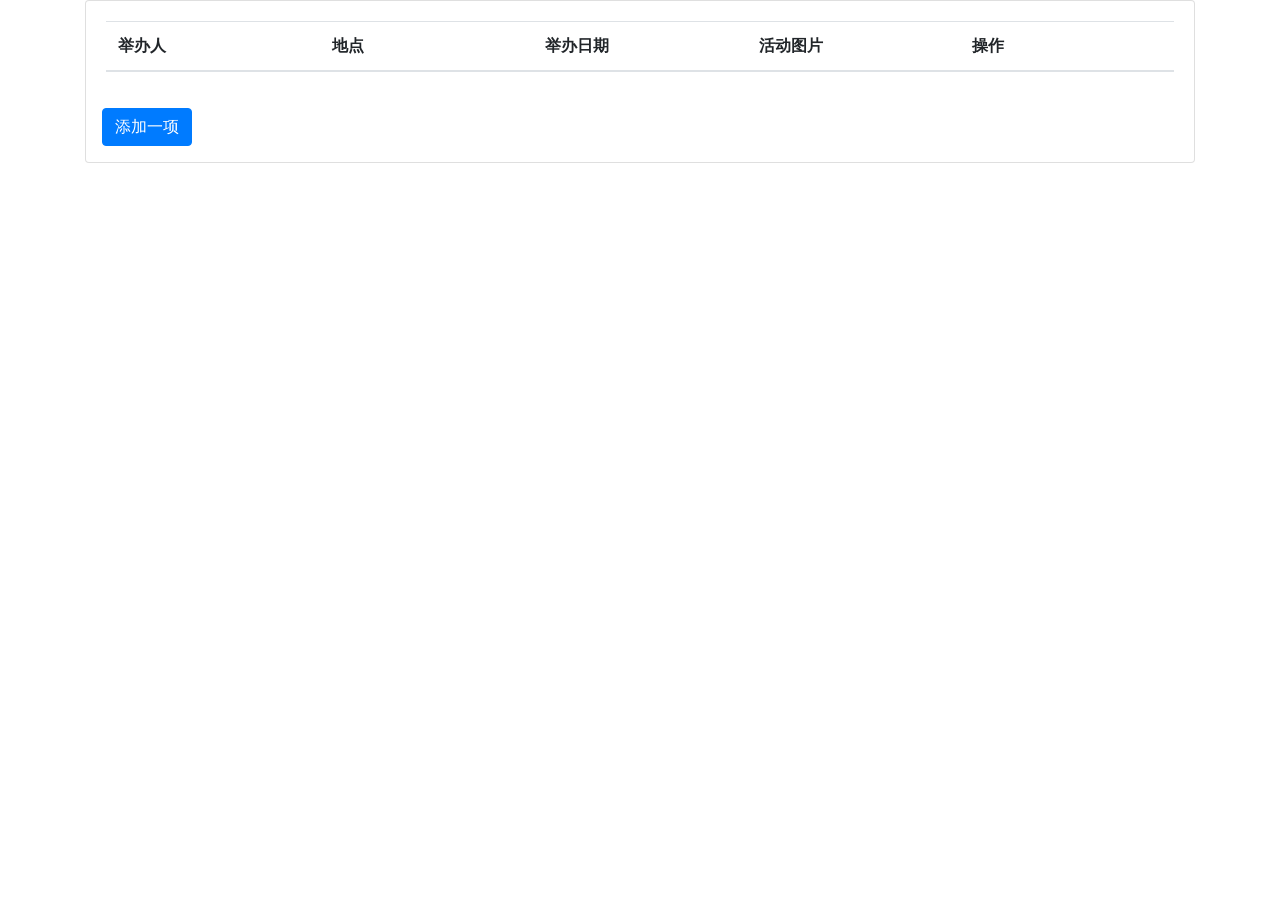
<file: Cuser/index.html>
<!doctype html>
<html lang="en">
<head>
    <meta charset="UTF-8">
    <meta name="viewport"
          content="width=device-width, user-scalable=no, initial-scale=1.0, maximum-scale=1.0, minimum-scale=1.0">
    <meta http-equiv="X-UA-Compatible" content="ie=edge">
    <title>C user 添加</title>
    <link href="layui/css/layui.css" rel="stylesheet">
    <link href="css/bootstrap.min.css" rel="stylesheet">
    <style>
        .upload-btn {
            width: 40px;
            height: 100%;
            cursor: pointer !important;
            position: relative;
            background: url("images/upload.png") no-repeat #007bff;
            -webkit-background-size: cover;
            background-size: cover;
            border: 1px solid #ced4da;
            border-left: none;
            border-radius: 0 0.25rem 0.25rem 0;
        }

        .upload-btn .upload-img {
            position: absolute;
            right: 0;
            top: 0;
            width: 100%;
            height: 100%;
            opacity: 0;
            cursor: pointer !important;
        }

    </style>
</head>
<body>
<div class="container" id="app">
    <div class="row">
        <div class="col-md-12">
            <form class="" action="upload.php" method="POST">
                <div class="card">
                    <div class="card-body">
                        <table class="table">
                            <thead>
                            <tr>
                                <th width="20%">举办人</th>
                                <th width="20%">地点</th>
                                <th width="20%">举办日期</th>
                                <th width="20%">活动图片</th>
                                <th width="20%">操作</th>
                            </tr>
                            </thead>
                            <tbody id="tbody-items">
                            <tr v-for="(v,i) in items" class="tr-item">
                                <td>
                                    <div class="input-group">
                                        <input type="text" class="form-control" name="name" v-model="v.name">
                                    </div>
                                </td>
                                <td>
                                    <div class="input-group">
                                        <input type="text" class="form-control" name="address" v-model="v.address">
                                    </div>
                                </td>
                                <td>
                                    <div class="input-group">
                                        <input type="text" class="form-control" name="time" v-model="v.time">
                                    </div>
                                </td>
                                <td>
                                    <div class="row">
                                        <div class="col-sm-10">
                                            <div class="input-group" style="position: relative;">
                                                <input type="text" class="form-control" name="pic" v-model="v.pic"
                                                       readonly>
                                                <img src="images/delete.png" height="20"
                                                     style="position: absolute;cursor: pointer;top:-10px;right:38px;z-index:999;"
                                                     @click="delImg(i)">
                                                <div class="input-group-append">
                                                    <div class="upload-btn">
                                                        <input class="upload-img" type="file" name="file"
                                                               @change="upload($event, i)">
                                                    </div>
                                                </div>
                                            </div>
                                        </div>
                                        <div class="col-sm-2 p-0">
                                            <button type="button" class="btn btn-primary p-0 m-0">
                                                <img class="preview-img" :id="'preview-img-' + (i + 1)"
                                                     src="images/preview.png" height="36" :layer-src="v.pic"
                                                     @click="previewImg(i)" title="点击预览">
                                            </button>
                                        </div>
                                    </div>
                                </td>
                                <td>
                                    <div class="input-group">
                                        <button type="button" class="btn btn-secondary p-0 m-0 move-action mr-2"
                                                style="cursor: move;">
                                            <img src="images/move.png" height="36">
                                        </button>
                                        <button type="button" class="btn btn-danger" @click="del(i)">删除</button>
                                    </div>
                                </td>
                            </tr>
                            </tbody>
                        </table>
                    </div>
                    <div class="ml-3 mb-3">
                        <button type="button" class="btn btn-primary" @click="add();">添加一项</button>
                    </div>
                    <!--
                    <textarea name="data" class="form-control" rows="8">{{items}}</textarea>
                    -->
                </div>
            </form>
        </div>
    </div>
</div>
<script src="js/jquery.min.js"></script>
<script src="layer/layer.js"></script>
<script src="js/vue.js"></script>
<script src="js/axios.js"></script>
<script src="node_modules/sortablejs/Sortable.min.js"></script>
<script>
    var app = new Vue({
        el: '#app',
        data: {
            items: [],
        },
        updated() {
            var _this = this;
            var $tbody = _this.$el.querySelector('#tbody-items');
            new Sortable($tbody, {
                handle: '#tbody-items .move-action',
                onUpdate: function (event) {
                    //修改items数据顺序
                    var newIndex = event.newIndex,
                        oldIndex = event.oldIndex,
                        $tr = $tbody.children[newIndex],
                        $oldTr = $tbody.children[oldIndex];
                    // 先删除移动的节点
                    $tbody.removeChild($tr);
                    // 再插入移动的节点到原有节点，还原了移动的操作
                    if (newIndex > oldIndex) {
                        $tbody.insertBefore($tr, $oldTr)
                    } else {
                        $tbody.insertBefore($tr, $oldTr.nextSibling)
                    }
                    // 更新items数组
                    var item = _this.items.splice(oldIndex, 1);
                    _this.items.splice(newIndex, 0, item[0]);
                },
                animation: 150,
            })
        },
        mounted() {

        },
        methods: {
            add() {
                this.items.push({
                    name: '',
                    pic: '',
                });
            },
            del(pos) {
                this.items.splice(pos, 1);
            },
            upload(event, pos) {
                let _this = this;
                let file = event.target.files[0];
                let fileSize = file.size;
                let fileName = file.name;
                let fileExt = fileName.substring(fileName.lastIndexOf(".") + 1);
                try {
                    this.checkExt(fileExt);//检测文件后缀
                    this.checkSize(fileSize);//检测文件大小
                    let param = new FormData();
                    param.append("file", file);
                    let config = {
                        headers: {"Content-Type": "multipart/form-data"}
                    };
                    axios.post('upload.php', param, config).then(function (res) {
                        if (res.data.code == 1) {
                            _this.items[pos].pic = res.data.file_url;
                            // $('#preview-img-' + (parseInt(pos) + 1)).attr('layer-src', res.data.file_url);
                        } else {
                            layer.msg(res.data.msg);
                        }
                    }).catch(function (err) {
                        console.log(err);
                    });
                } catch (err) {
                    layer.msg(err);
                }
            },
            delImg(pos) {
                this.items[pos].pic = '';
            },
            checkExt(ext) {
                //上传图片格式
                if (!['jpg', 'png', 'jpeg', 'gif', 'bmp'].includes(ext)) {
                    throw '上传图片格式不正确';
                }
            },
            checkSize(size) {
                //限制2M
                if (size > 2000 * 1024) {
                    throw '上传图片大小不能超过2M';
                }
            },
            previewImg(pos) {
                let img = $('#preview-img-' + (parseInt(pos) + 1)).attr('layer-src');
                if (!img) {
                    layer.msg('没有可以预览的图片');
                    return false;
                }
                layer.photos({
                    photos: {
                        "title": "", //相册标题
                        "id": 'image_preview', //相册id
                        "start": 0, //初始显示的图片序号，默认0
                        "data": [   //相册包含的图片，数组格式
                            {
                                "alt": "",
                                "pid": 666, //图片id
                                "src": img, //原图地址
                                "thumb": img //缩略图地址
                            }
                        ]
                    },
                    anim: 5, //0-6的选择，指定弹出图片动画类型，默认随机
                    shadeClose: true,
                    // skin: 'layui-layer-nobg',
                    shade: [0.5, '#000000'],
                    shadeClose: true,
                });
            }
        }
    });
</script>
</body>
</html>
</file>
<file: Cuser/layui/css/layui.css>
/** layui-v2.5.4 MIT License By https://www.layui.com */
 .layui-inline,img{display:inline-block;vertical-align:middle}h1,h2,h3,h4,h5,h6{font-weight:400}.layui-edge,.layui-header,.layui-inline,.layui-main{position:relative}.layui-body,.layui-edge,.layui-elip{overflow:hidden}.layui-btn,.layui-edge,.layui-inline,img{vertical-align:middle}.layui-btn,.layui-disabled,.layui-icon,.layui-unselect{-moz-user-select:none;-webkit-user-select:none;-ms-user-select:none}.layui-elip,.layui-form-checkbox span,.layui-form-pane .layui-form-label{text-overflow:ellipsis;white-space:nowrap}.layui-breadcrumb,.layui-tree-btnGroup{visibility:hidden}blockquote,body,button,dd,div,dl,dt,form,h1,h2,h3,h4,h5,h6,input,li,ol,p,pre,td,textarea,th,ul{margin:0;padding:0;-webkit-tap-highlight-color:rgba(0,0,0,0)}a:active,a:hover{outline:0}img{border:none}li{list-style:none}table{border-collapse:collapse;border-spacing:0}h4,h5,h6{font-size:100%}button,input,optgroup,option,select,textarea{font-family:inherit;font-size:inherit;font-style:inherit;font-weight:inherit;outline:0}pre{white-space:pre-wrap;white-space:-moz-pre-wrap;white-space:-pre-wrap;white-space:-o-pre-wrap;word-wrap:break-word}body{line-height:24px;font:14px Helvetica Neue,Helvetica,PingFang SC,Tahoma,Arial,sans-serif}hr{height:1px;margin:10px 0;border:0;clear:both}a{color:#333;text-decoration:none}a:hover{color:#777}a cite{font-style:normal;*cursor:pointer}.layui-border-box,.layui-border-box *{box-sizing:border-box}.layui-box,.layui-box *{box-sizing:content-box}.layui-clear{clear:both;*zoom:1}.layui-clear:after{content:'\20';clear:both;*zoom:1;display:block;height:0}.layui-inline{*display:inline;*zoom:1}.layui-edge{display:inline-block;width:0;height:0;border-width:6px;border-style:dashed;border-color:transparent}.layui-edge-top{top:-4px;border-bottom-color:#999;border-bottom-style:solid}.layui-edge-right{border-left-color:#999;border-left-style:solid}.layui-edge-bottom{top:2px;border-top-color:#999;border-top-style:solid}.layui-edge-left{border-right-color:#999;border-right-style:solid}.layui-disabled,.layui-disabled:hover{color:#d2d2d2!important;cursor:not-allowed!important}.layui-circle{border-radius:100%}.layui-show{display:block!important}.layui-hide{display:none!important}@font-face{font-family:layui-icon;src:url(../font/iconfont.eot?v=250);src:url(../font/iconfont.eot?v=250#iefix) format('embedded-opentype'),url(../font/iconfont.woff2?v=250) format('woff2'),url(../font/iconfont.woff?v=250) format('woff'),url(../font/iconfont.ttf?v=250) format('truetype'),url(../font/iconfont.svg?v=250#layui-icon) format('svg')}.layui-icon{font-family:layui-icon!important;font-size:16px;font-style:normal;-webkit-font-smoothing:antialiased;-moz-osx-font-smoothing:grayscale}.layui-icon-reply-fill:before{content:"\e611"}.layui-icon-set-fill:before{content:"\e614"}.layui-icon-menu-fill:before{content:"\e60f"}.layui-icon-search:before{content:"\e615"}.layui-icon-share:before{content:"\e641"}.layui-icon-set-sm:before{content:"\e620"}.layui-icon-engine:before{content:"\e628"}.layui-icon-close:before{content:"\1006"}.layui-icon-close-fill:before{content:"\1007"}.layui-icon-chart-screen:before{content:"\e629"}.layui-icon-star:before{content:"\e600"}.layui-icon-circle-dot:before{content:"\e617"}.layui-icon-chat:before{content:"\e606"}.layui-icon-release:before{content:"\e609"}.layui-icon-list:before{content:"\e60a"}.layui-icon-chart:before{content:"\e62c"}.layui-icon-ok-circle:before{content:"\1005"}.layui-icon-layim-theme:before{content:"\e61b"}.layui-icon-table:before{content:"\e62d"}.layui-icon-right:before{content:"\e602"}.layui-icon-left:before{content:"\e603"}.layui-icon-cart-simple:before{content:"\e698"}.layui-icon-face-cry:before{content:"\e69c"}.layui-icon-face-smile:before{content:"\e6af"}.layui-icon-survey:before{content:"\e6b2"}.layui-icon-tree:before{content:"\e62e"}.layui-icon-upload-circle:before{content:"\e62f"}.layui-icon-add-circle:before{content:"\e61f"}.layui-icon-download-circle:before{content:"\e601"}.layui-icon-templeate-1:before{content:"\e630"}.layui-icon-util:before{content:"\e631"}.layui-icon-face-surprised:before{content:"\e664"}.layui-icon-edit:before{content:"\e642"}.layui-icon-speaker:before{content:"\e645"}.layui-icon-down:before{content:"\e61a"}.layui-icon-file:before{content:"\e621"}.layui-icon-layouts:before{content:"\e632"}.layui-icon-rate-half:before{content:"\e6c9"}.layui-icon-add-circle-fine:before{content:"\e608"}.layui-icon-prev-circle:before{content:"\e633"}.layui-icon-read:before{content:"\e705"}.layui-icon-404:before{content:"\e61c"}.layui-icon-carousel:before{content:"\e634"}.layui-icon-help:before{content:"\e607"}.layui-icon-code-circle:before{content:"\e635"}.layui-icon-water:before{content:"\e636"}.layui-icon-username:before{content:"\e66f"}.layui-icon-find-fill:before{content:"\e670"}.layui-icon-about:before{content:"\e60b"}.layui-icon-location:before{content:"\e715"}.layui-icon-up:before{content:"\e619"}.layui-icon-pause:before{content:"\e651"}.layui-icon-date:before{content:"\e637"}.layui-icon-layim-uploadfile:before{content:"\e61d"}.layui-icon-delete:before{content:"\e640"}.layui-icon-play:before{content:"\e652"}.layui-icon-top:before{content:"\e604"}.layui-icon-friends:before{content:"\e612"}.layui-icon-refresh-3:before{content:"\e9aa"}.layui-icon-ok:before{content:"\e605"}.layui-icon-layer:before{content:"\e638"}.layui-icon-face-smile-fine:before{content:"\e60c"}.layui-icon-dollar:before{content:"\e659"}.layui-icon-group:before{content:"\e613"}.layui-icon-layim-download:before{content:"\e61e"}.layui-icon-picture-fine:before{content:"\e60d"}.layui-icon-link:before{content:"\e64c"}.layui-icon-diamond:before{content:"\e735"}.layui-icon-log:before{content:"\e60e"}.layui-icon-rate-solid:before{content:"\e67a"}.layui-icon-fonts-del:before{content:"\e64f"}.layui-icon-unlink:before{content:"\e64d"}.layui-icon-fonts-clear:before{content:"\e639"}.layui-icon-triangle-r:before{content:"\e623"}.layui-icon-circle:before{content:"\e63f"}.layui-icon-radio:before{content:"\e643"}.layui-icon-align-center:before{content:"\e647"}.layui-icon-align-right:before{content:"\e648"}.layui-icon-align-left:before{content:"\e649"}.layui-icon-loading-1:before{content:"\e63e"}.layui-icon-return:before{content:"\e65c"}.layui-icon-fonts-strong:before{content:"\e62b"}.layui-icon-upload:before{content:"\e67c"}.layui-icon-dialogue:before{content:"\e63a"}.layui-icon-video:before{content:"\e6ed"}.layui-icon-headset:before{content:"\e6fc"}.layui-icon-cellphone-fine:before{content:"\e63b"}.layui-icon-add-1:before{content:"\e654"}.layui-icon-face-smile-b:before{content:"\e650"}.layui-icon-fonts-html:before{content:"\e64b"}.layui-icon-form:before{content:"\e63c"}.layui-icon-cart:before{content:"\e657"}.layui-icon-camera-fill:before{content:"\e65d"}.layui-icon-tabs:before{content:"\e62a"}.layui-icon-fonts-code:before{content:"\e64e"}.layui-icon-fire:before{content:"\e756"}.layui-icon-set:before{content:"\e716"}.layui-icon-fonts-u:before{content:"\e646"}.layui-icon-triangle-d:before{content:"\e625"}.layui-icon-tips:before{content:"\e702"}.layui-icon-picture:before{content:"\e64a"}.layui-icon-more-vertical:before{content:"\e671"}.layui-icon-flag:before{content:"\e66c"}.layui-icon-loading:before{content:"\e63d"}.layui-icon-fonts-i:before{content:"\e644"}.layui-icon-refresh-1:before{content:"\e666"}.layui-icon-rmb:before{content:"\e65e"}.layui-icon-home:before{content:"\e68e"}.layui-icon-user:before{content:"\e770"}.layui-icon-notice:before{content:"\e667"}.layui-icon-login-weibo:before{content:"\e675"}.layui-icon-voice:before{content:"\e688"}.layui-icon-upload-drag:before{content:"\e681"}.layui-icon-login-qq:before{content:"\e676"}.layui-icon-snowflake:before{content:"\e6b1"}.layui-icon-file-b:before{content:"\e655"}.layui-icon-template:before{content:"\e663"}.layui-icon-auz:before{content:"\e672"}.layui-icon-console:before{content:"\e665"}.layui-icon-app:before{content:"\e653"}.layui-icon-prev:before{content:"\e65a"}.layui-icon-website:before{content:"\e7ae"}.layui-icon-next:before{content:"\e65b"}.layui-icon-component:before{content:"\e857"}.layui-icon-more:before{content:"\e65f"}.layui-icon-login-wechat:before{content:"\e677"}.layui-icon-shrink-right:before{content:"\e668"}.layui-icon-spread-left:before{content:"\e66b"}.layui-icon-camera:before{content:"\e660"}.layui-icon-note:before{content:"\e66e"}.layui-icon-refresh:before{content:"\e669"}.layui-icon-female:before{content:"\e661"}.layui-icon-male:before{content:"\e662"}.layui-icon-password:before{content:"\e673"}.layui-icon-senior:before{content:"\e674"}.layui-icon-theme:before{content:"\e66a"}.layui-icon-tread:before{content:"\e6c5"}.layui-icon-praise:before{content:"\e6c6"}.layui-icon-star-fill:before{content:"\e658"}.layui-icon-rate:before{content:"\e67b"}.layui-icon-template-1:before{content:"\e656"}.layui-icon-vercode:before{content:"\e679"}.layui-icon-cellphone:before{content:"\e678"}.layui-icon-screen-full:before{content:"\e622"}.layui-icon-screen-restore:before{content:"\e758"}.layui-icon-cols:before{content:"\e610"}.layui-icon-export:before{content:"\e67d"}.layui-icon-print:before{content:"\e66d"}.layui-icon-slider:before{content:"\e714"}.layui-icon-addition:before{content:"\e624"}.layui-icon-subtraction:before{content:"\e67e"}.layui-icon-service:before{content:"\e626"}.layui-icon-transfer:before{content:"\e691"}.layui-main{width:1140px;margin:0 auto}.layui-header{z-index:1000;height:60px}.layui-header a:hover{transition:all .5s;-webkit-transition:all .5s}.layui-side{position:fixed;left:0;top:0;bottom:0;z-index:999;width:200px;overflow-x:hidden}.layui-side-scroll{position:relative;width:220px;height:100%;overflow-x:hidden}.layui-body{position:absolute;left:200px;right:0;top:0;bottom:0;z-index:998;width:auto;overflow-y:auto;box-sizing:border-box}.layui-layout-body{overflow:hidden}.layui-layout-admin .layui-header{background-color:#23262E}.layui-layout-admin .layui-side{top:60px;width:200px;overflow-x:hidden}.layui-layout-admin .layui-body{position:fixed;top:60px;bottom:44px}.layui-layout-admin .layui-main{width:auto;margin:0 15px}.layui-layout-admin .layui-footer{position:fixed;left:200px;right:0;bottom:0;height:44px;line-height:44px;padding:0 15px;background-color:#eee}.layui-layout-admin .layui-logo{position:absolute;left:0;top:0;width:200px;height:100%;line-height:60px;text-align:center;color:#009688;font-size:16px}.layui-layout-admin .layui-header .layui-nav{background:0 0}.layui-layout-left{position:absolute!important;left:200px;top:0}.layui-layout-right{position:absolute!important;right:0;top:0}.layui-container{position:relative;margin:0 auto;padding:0 15px;box-sizing:border-box}.layui-fluid{position:relative;margin:0 auto;padding:0 15px}.layui-row:after,.layui-row:before{content:'';display:block;clear:both}.layui-col-lg1,.layui-col-lg10,.layui-col-lg11,.layui-col-lg12,.layui-col-lg2,.layui-col-lg3,.layui-col-lg4,.layui-col-lg5,.layui-col-lg6,.layui-col-lg7,.layui-col-lg8,.layui-col-lg9,.layui-col-md1,.layui-col-md10,.layui-col-md11,.layui-col-md12,.layui-col-md2,.layui-col-md3,.layui-col-md4,.layui-col-md5,.layui-col-md6,.layui-col-md7,.layui-col-md8,.layui-col-md9,.layui-col-sm1,.layui-col-sm10,.layui-col-sm11,.layui-col-sm12,.layui-col-sm2,.layui-col-sm3,.layui-col-sm4,.layui-col-sm5,.layui-col-sm6,.layui-col-sm7,.layui-col-sm8,.layui-col-sm9,.layui-col-xs1,.layui-col-xs10,.layui-col-xs11,.layui-col-xs12,.layui-col-xs2,.layui-col-xs3,.layui-col-xs4,.layui-col-xs5,.layui-col-xs6,.layui-col-xs7,.layui-col-xs8,.layui-col-xs9{position:relative;display:block;box-sizing:border-box}.layui-col-xs1,.layui-col-xs10,.layui-col-xs11,.layui-col-xs12,.layui-col-xs2,.layui-col-xs3,.layui-col-xs4,.layui-col-xs5,.layui-col-xs6,.layui-col-xs7,.layui-col-xs8,.layui-col-xs9{float:left}.layui-col-xs1{width:8.33333333%}.layui-col-xs2{width:16.66666667%}.layui-col-xs3{width:25%}.layui-col-xs4{width:33.33333333%}.layui-col-xs5{width:41.66666667%}.layui-col-xs6{width:50%}.layui-col-xs7{width:58.33333333%}.layui-col-xs8{width:66.66666667%}.layui-col-xs9{width:75%}.layui-col-xs10{width:83.33333333%}.layui-col-xs11{width:91.66666667%}.layui-col-xs12{width:100%}.layui-col-xs-offset1{margin-left:8.33333333%}.layui-col-xs-offset2{margin-left:16.66666667%}.layui-col-xs-offset3{margin-left:25%}.layui-col-xs-offset4{margin-left:33.33333333%}.layui-col-xs-offset5{margin-left:41.66666667%}.layui-col-xs-offset6{margin-left:50%}.layui-col-xs-offset7{margin-left:58.33333333%}.layui-col-xs-offset8{margin-left:66.66666667%}.layui-col-xs-offset9{margin-left:75%}.layui-col-xs-offset10{margin-left:83.33333333%}.layui-col-xs-offset11{margin-left:91.66666667%}.layui-col-xs-offset12{margin-left:100%}@media screen and (max-width:768px){.layui-hide-xs{display:none!important}.layui-show-xs-block{display:block!important}.layui-show-xs-inline{display:inline!important}.layui-show-xs-inline-block{display:inline-block!important}}@media screen and (min-width:768px){.layui-container{width:750px}.layui-hide-sm{display:none!important}.layui-show-sm-block{display:block!important}.layui-show-sm-inline{display:inline!important}.layui-show-sm-inline-block{display:inline-block!important}.layui-col-sm1,.layui-col-sm10,.layui-col-sm11,.layui-col-sm12,.layui-col-sm2,.layui-col-sm3,.layui-col-sm4,.layui-col-sm5,.layui-col-sm6,.layui-col-sm7,.layui-col-sm8,.layui-col-sm9{float:left}.layui-col-sm1{width:8.33333333%}.layui-col-sm2{width:16.66666667%}.layui-col-sm3{width:25%}.layui-col-sm4{width:33.33333333%}.layui-col-sm5{width:41.66666667%}.layui-col-sm6{width:50%}.layui-col-sm7{width:58.33333333%}.layui-col-sm8{width:66.66666667%}.layui-col-sm9{width:75%}.layui-col-sm10{width:83.33333333%}.layui-col-sm11{width:91.66666667%}.layui-col-sm12{width:100%}.layui-col-sm-offset1{margin-left:8.33333333%}.layui-col-sm-offset2{margin-left:16.66666667%}.layui-col-sm-offset3{margin-left:25%}.layui-col-sm-offset4{margin-left:33.33333333%}.layui-col-sm-offset5{margin-left:41.66666667%}.layui-col-sm-offset6{margin-left:50%}.layui-col-sm-offset7{margin-left:58.33333333%}.layui-col-sm-offset8{margin-left:66.66666667%}.layui-col-sm-offset9{margin-left:75%}.layui-col-sm-offset10{margin-left:83.33333333%}.layui-col-sm-offset11{margin-left:91.66666667%}.layui-col-sm-offset12{margin-left:100%}}@media screen and (min-width:992px){.layui-container{width:970px}.layui-hide-md{display:none!important}.layui-show-md-block{display:block!important}.layui-show-md-inline{display:inline!important}.layui-show-md-inline-block{display:inline-block!important}.layui-col-md1,.layui-col-md10,.layui-col-md11,.layui-col-md12,.layui-col-md2,.layui-col-md3,.layui-col-md4,.layui-col-md5,.layui-col-md6,.layui-col-md7,.layui-col-md8,.layui-col-md9{float:left}.layui-col-md1{width:8.33333333%}.layui-col-md2{width:16.66666667%}.layui-col-md3{width:25%}.layui-col-md4{width:33.33333333%}.layui-col-md5{width:41.66666667%}.layui-col-md6{width:50%}.layui-col-md7{width:58.33333333%}.layui-col-md8{width:66.66666667%}.layui-col-md9{width:75%}.layui-col-md10{width:83.33333333%}.layui-col-md11{width:91.66666667%}.layui-col-md12{width:100%}.layui-col-md-offset1{margin-left:8.33333333%}.layui-col-md-offset2{margin-left:16.66666667%}.layui-col-md-offset3{margin-left:25%}.layui-col-md-offset4{margin-left:33.33333333%}.layui-col-md-offset5{margin-left:41.66666667%}.layui-col-md-offset6{margin-left:50%}.layui-col-md-offset7{margin-left:58.33333333%}.layui-col-md-offset8{margin-left:66.66666667%}.layui-col-md-offset9{margin-left:75%}.layui-col-md-offset10{margin-left:83.33333333%}.layui-col-md-offset11{margin-left:91.66666667%}.layui-col-md-offset12{margin-left:100%}}@media screen and (min-width:1200px){.layui-container{width:1170px}.layui-hide-lg{display:none!important}.layui-show-lg-block{display:block!important}.layui-show-lg-inline{display:inline!important}.layui-show-lg-inline-block{display:inline-block!important}.layui-col-lg1,.layui-col-lg10,.layui-col-lg11,.layui-col-lg12,.layui-col-lg2,.layui-col-lg3,.layui-col-lg4,.layui-col-lg5,.layui-col-lg6,.layui-col-lg7,.layui-col-lg8,.layui-col-lg9{float:left}.layui-col-lg1{width:8.33333333%}.layui-col-lg2{width:16.66666667%}.layui-col-lg3{width:25%}.layui-col-lg4{width:33.33333333%}.layui-col-lg5{width:41.66666667%}.layui-col-lg6{width:50%}.layui-col-lg7{width:58.33333333%}.layui-col-lg8{width:66.66666667%}.layui-col-lg9{width:75%}.layui-col-lg10{width:83.33333333%}.layui-col-lg11{width:91.66666667%}.layui-col-lg12{width:100%}.layui-col-lg-offset1{margin-left:8.33333333%}.layui-col-lg-offset2{margin-left:16.66666667%}.layui-col-lg-offset3{margin-left:25%}.layui-col-lg-offset4{margin-left:33.33333333%}.layui-col-lg-offset5{margin-left:41.66666667%}.layui-col-lg-offset6{margin-left:50%}.layui-col-lg-offset7{margin-left:58.33333333%}.layui-col-lg-offset8{margin-left:66.66666667%}.layui-col-lg-offset9{margin-left:75%}.layui-col-lg-offset10{margin-left:83.33333333%}.layui-col-lg-offset11{margin-left:91.66666667%}.layui-col-lg-offset12{margin-left:100%}}.layui-col-space1{margin:-.5px}.layui-col-space1>*{padding:.5px}.layui-col-space3{margin:-1.5px}.layui-col-space3>*{padding:1.5px}.layui-col-space5{margin:-2.5px}.layui-col-space5>*{padding:2.5px}.layui-col-space8{margin:-3.5px}.layui-col-space8>*{padding:3.5px}.layui-col-space10{margin:-5px}.layui-col-space10>*{padding:5px}.layui-col-space12{margin:-6px}.layui-col-space12>*{padding:6px}.layui-col-space15{margin:-7.5px}.layui-col-space15>*{padding:7.5px}.layui-col-space18{margin:-9px}.layui-col-space18>*{padding:9px}.layui-col-space20{margin:-10px}.layui-col-space20>*{padding:10px}.layui-col-space22{margin:-11px}.layui-col-space22>*{padding:11px}.layui-col-space25{margin:-12.5px}.layui-col-space25>*{padding:12.5px}.layui-col-space30{margin:-15px}.layui-col-space30>*{padding:15px}.layui-btn,.layui-input,.layui-select,.layui-textarea,.layui-upload-button{outline:0;-webkit-appearance:none;transition:all .3s;-webkit-transition:all .3s;box-sizing:border-box}.layui-elem-quote{margin-bottom:10px;padding:15px;line-height:22px;border-left:5px solid #009688;border-radius:0 2px 2px 0;background-color:#f2f2f2}.layui-quote-nm{border-style:solid;border-width:1px 1px 1px 5px;background:0 0}.layui-elem-field{margin-bottom:10px;padding:0;border-width:1px;border-style:solid}.layui-elem-field legend{margin-left:20px;padding:0 10px;font-size:20px;font-weight:300}.layui-field-title{margin:10px 0 20px;border-width:1px 0 0}.layui-field-box{padding:10px 15px}.layui-field-title .layui-field-box{padding:10px 0}.layui-progress{position:relative;height:6px;border-radius:20px;background-color:#e2e2e2}.layui-progress-bar{position:absolute;left:0;top:0;width:0;max-width:100%;height:6px;border-radius:20px;text-align:right;background-color:#5FB878;transition:all .3s;-webkit-transition:all .3s}.layui-progress-big,.layui-progress-big .layui-progress-bar{height:18px;line-height:18px}.layui-progress-text{position:relative;top:-20px;line-height:18px;font-size:12px;color:#666}.layui-progress-big .layui-progress-text{position:static;padding:0 10px;color:#fff}.layui-collapse{border-width:1px;border-style:solid;border-radius:2px}.layui-colla-content,.layui-colla-item{border-top-width:1px;border-top-style:solid}.layui-colla-item:first-child{border-top:none}.layui-colla-title{position:relative;height:42px;line-height:42px;padding:0 15px 0 35px;color:#333;background-color:#f2f2f2;cursor:pointer;font-size:14px;overflow:hidden}.layui-colla-content{display:none;padding:10px 15px;line-height:22px;color:#666}.layui-colla-icon{position:absolute;left:15px;top:0;font-size:14px}.layui-card{margin-bottom:15px;border-radius:2px;background-color:#fff;box-shadow:0 1px 2px 0 rgba(0,0,0,.05)}.layui-card:last-child{margin-bottom:0}.layui-card-header{position:relative;height:42px;line-height:42px;padding:0 15px;border-bottom:1px solid #f6f6f6;color:#333;border-radius:2px 2px 0 0;font-size:14px}.layui-bg-black,.layui-bg-blue,.layui-bg-cyan,.layui-bg-green,.layui-bg-orange,.layui-bg-red{color:#fff!important}.layui-card-body{position:relative;padding:10px 15px;line-height:24px}.layui-card-body[pad15]{padding:15px}.layui-card-body[pad20]{padding:20px}.layui-card-body .layui-table{margin:5px 0}.layui-card .layui-tab{margin:0}.layui-panel-window{position:relative;padding:15px;border-radius:0;border-top:5px solid #E6E6E6;background-color:#fff}.layui-auxiliar-moving{position:fixed;left:0;right:0;top:0;bottom:0;width:100%;height:100%;background:0 0;z-index:9999999999}.layui-form-label,.layui-form-mid,.layui-form-select,.layui-input-block,.layui-input-inline,.layui-textarea{position:relative}.layui-bg-red{background-color:#FF5722!important}.layui-bg-orange{background-color:#FFB800!important}.layui-bg-green{background-color:#009688!important}.layui-bg-cyan{background-color:#2F4056!important}.layui-bg-blue{background-color:#1E9FFF!important}.layui-bg-black{background-color:#393D49!important}.layui-bg-gray{background-color:#eee!important;color:#666!important}.layui-badge-rim,.layui-colla-content,.layui-colla-item,.layui-collapse,.layui-elem-field,.layui-form-pane .layui-form-item[pane],.layui-form-pane .layui-form-label,.layui-input,.layui-layedit,.layui-layedit-tool,.layui-quote-nm,.layui-select,.layui-tab-bar,.layui-tab-card,.layui-tab-title,.layui-tab-title .layui-this:after,.layui-textarea{border-color:#e6e6e6}.layui-timeline-item:before,hr{background-color:#e6e6e6}.layui-text{line-height:22px;font-size:14px;color:#666}.layui-text h1,.layui-text h2,.layui-text h3{font-weight:500;color:#333}.layui-text h1{font-size:30px}.layui-text h2{font-size:24px}.layui-text h3{font-size:18px}.layui-text a:not(.layui-btn){color:#01AAED}.layui-text a:not(.layui-btn):hover{text-decoration:underline}.layui-text ul{padding:5px 0 5px 15px}.layui-text ul li{margin-top:5px;list-style-type:disc}.layui-text em,.layui-word-aux{color:#999!important;padding:0 5px!important}.layui-btn{display:inline-block;height:38px;line-height:38px;padding:0 18px;background-color:#009688;color:#fff;white-space:nowrap;text-align:center;font-size:14px;border:none;border-radius:2px;cursor:pointer}.layui-btn:hover{opacity:.8;filter:alpha(opacity=80);color:#fff}.layui-btn:active{opacity:1;filter:alpha(opacity=100)}.layui-btn+.layui-btn{margin-left:10px}.layui-btn-container{font-size:0}.layui-btn-container .layui-btn{margin-right:10px;margin-bottom:10px}.layui-btn-container .layui-btn+.layui-btn{margin-left:0}.layui-table .layui-btn-container .layui-btn{margin-bottom:9px}.layui-btn-radius{border-radius:100px}.layui-btn .layui-icon{margin-right:3px;font-size:18px;vertical-align:bottom;vertical-align:middle\9}.layui-btn-primary{border:1px solid #C9C9C9;background-color:#fff;color:#555}.layui-btn-primary:hover{border-color:#009688;color:#333}.layui-btn-normal{background-color:#1E9FFF}.layui-btn-warm{background-color:#FFB800}.layui-btn-danger{background-color:#FF5722}.layui-btn-checked{background-color:#5FB878}.layui-btn-disabled,.layui-btn-disabled:active,.layui-btn-disabled:hover{border:1px solid #e6e6e6;background-color:#FBFBFB;color:#C9C9C9;cursor:not-allowed;opacity:1}.layui-btn-lg{height:44px;line-height:44px;padding:0 25px;font-size:16px}.layui-btn-sm{height:30px;line-height:30px;padding:0 10px;font-size:12px}.layui-btn-sm i{font-size:16px!important}.layui-btn-xs{height:22px;line-height:22px;padding:0 5px;font-size:12px}.layui-btn-xs i{font-size:14px!important}.layui-btn-group{display:inline-block;vertical-align:middle;font-size:0}.layui-btn-group .layui-btn{margin-left:0!important;margin-right:0!important;border-left:1px solid rgba(255,255,255,.5);border-radius:0}.layui-btn-group .layui-btn-primary{border-left:none}.layui-btn-group .layui-btn-primary:hover{border-color:#C9C9C9;color:#009688}.layui-btn-group .layui-btn:first-child{border-left:none;border-radius:2px 0 0 2px}.layui-btn-group .layui-btn-primary:first-child{border-left:1px solid #c9c9c9}.layui-btn-group .layui-btn:last-child{border-radius:0 2px 2px 0}.layui-btn-group .layui-btn+.layui-btn{margin-left:0}.layui-btn-group+.layui-btn-group{margin-left:10px}.layui-btn-fluid{width:100%}.layui-input,.layui-select,.layui-textarea{height:38px;line-height:1.3;line-height:38px\9;border-width:1px;border-style:solid;background-color:#fff;border-radius:2px}.layui-input::-webkit-input-placeholder,.layui-select::-webkit-input-placeholder,.layui-textarea::-webkit-input-placeholder{line-height:1.3}.layui-input,.layui-textarea{display:block;width:100%;padding-left:10px}.layui-input:hover,.layui-textarea:hover{border-color:#D2D2D2!important}.layui-input:focus,.layui-textarea:focus{border-color:#C9C9C9!important}.layui-textarea{min-height:100px;height:auto;line-height:20px;padding:6px 10px;resize:vertical}.layui-select{padding:0 10px}.layui-form input[type=checkbox],.layui-form input[type=radio],.layui-form select{display:none}.layui-form [lay-ignore]{display:initial}.layui-form-item{margin-bottom:15px;clear:both;*zoom:1}.layui-form-item:after{content:'\20';clear:both;*zoom:1;display:block;height:0}.layui-form-label{float:left;display:block;padding:9px 15px;width:80px;font-weight:400;line-height:20px;text-align:right}.layui-form-label-col{display:block;float:none;padding:9px 0;line-height:20px;text-align:left}.layui-form-item .layui-inline{margin-bottom:5px;margin-right:10px}.layui-input-block{margin-left:110px;min-height:36px}.layui-input-inline{display:inline-block;vertical-align:middle}.layui-form-item .layui-input-inline{float:left;width:190px;margin-right:10px}.layui-form-text .layui-input-inline{width:auto}.layui-form-mid{float:left;display:block;padding:9px 0!important;line-height:20px;margin-right:10px}.layui-form-danger+.layui-form-select .layui-input,.layui-form-danger:focus{border-color:#FF5722!important}.layui-form-select .layui-input{padding-right:30px;cursor:pointer}.layui-form-select .layui-edge{position:absolute;right:10px;top:50%;margin-top:-3px;cursor:pointer;border-width:6px;border-top-color:#c2c2c2;border-top-style:solid;transition:all .3s;-webkit-transition:all .3s}.layui-form-select dl{display:none;position:absolute;left:0;top:42px;padding:5px 0;z-index:899;min-width:100%;border:1px solid #d2d2d2;max-height:300px;overflow-y:auto;background-color:#fff;border-radius:2px;box-shadow:0 2px 4px rgba(0,0,0,.12);box-sizing:border-box}.layui-form-select dl dd,.layui-form-select dl dt{padding:0 10px;line-height:36px;white-space:nowrap;overflow:hidden;text-overflow:ellipsis}.layui-form-select dl dt{font-size:12px;color:#999}.layui-form-select dl dd{cursor:pointer}.layui-form-select dl dd:hover{background-color:#f2f2f2;-webkit-transition:.5s all;transition:.5s all}.layui-form-select .layui-select-group dd{padding-left:20px}.layui-form-select dl dd.layui-select-tips{padding-left:10px!important;color:#999}.layui-form-select dl dd.layui-this{background-color:#5FB878;color:#fff}.layui-form-checkbox,.layui-form-select dl dd.layui-disabled{background-color:#fff}.layui-form-selected dl{display:block}.layui-form-checkbox,.layui-form-checkbox *,.layui-form-switch{display:inline-block;vertical-align:middle}.layui-form-selected .layui-edge{margin-top:-9px;-webkit-transform:rotate(180deg);transform:rotate(180deg);margin-top:-3px\9}:root .layui-form-selected .layui-edge{margin-top:-9px\0/IE9}.layui-form-selectup dl{top:auto;bottom:42px}.layui-select-none{margin:5px 0;text-align:center;color:#999}.layui-select-disabled .layui-disabled{border-color:#eee!important}.layui-select-disabled .layui-edge{border-top-color:#d2d2d2}.layui-form-checkbox{position:relative;height:30px;line-height:30px;margin-right:10px;padding-right:30px;cursor:pointer;font-size:0;-webkit-transition:.1s linear;transition:.1s linear;box-sizing:border-box}.layui-form-checkbox span{padding:0 10px;height:100%;font-size:14px;border-radius:2px 0 0 2px;background-color:#d2d2d2;color:#fff;overflow:hidden}.layui-form-checkbox:hover span{background-color:#c2c2c2}.layui-form-checkbox i{position:absolute;right:0;top:0;width:30px;height:28px;border:1px solid #d2d2d2;border-left:none;border-radius:0 2px 2px 0;color:#fff;font-size:20px;text-align:center}.layui-form-checkbox:hover i{border-color:#c2c2c2;color:#c2c2c2}.layui-form-checked,.layui-form-checked:hover{border-color:#5FB878}.layui-form-checked span,.layui-form-checked:hover span{background-color:#5FB878}.layui-form-checked i,.layui-form-checked:hover i{color:#5FB878}.layui-form-item .layui-form-checkbox{margin-top:4px}.layui-form-checkbox[lay-skin=primary]{height:auto!important;line-height:normal!important;min-width:18px;min-height:18px;border:none!important;margin-right:0;padding-left:28px;padding-right:0;background:0 0}.layui-form-checkbox[lay-skin=primary] span{padding-left:0;padding-right:15px;line-height:18px;background:0 0;color:#666}.layui-form-checkbox[lay-skin=primary] i{right:auto;left:0;width:16px;height:16px;line-height:16px;border:1px solid #d2d2d2;font-size:12px;border-radius:2px;background-color:#fff;-webkit-transition:.1s linear;transition:.1s linear}.layui-form-checkbox[lay-skin=primary]:hover i{border-color:#5FB878;color:#fff}.layui-form-checked[lay-skin=primary] i{border-color:#5FB878!important;background-color:#5FB878;color:#fff}.layui-checkbox-disbaled[lay-skin=primary] span{background:0 0!important;color:#c2c2c2}.layui-checkbox-disbaled[lay-skin=primary]:hover i{border-color:#d2d2d2}.layui-form-item .layui-form-checkbox[lay-skin=primary]{margin-top:10px}.layui-form-switch{position:relative;height:22px;line-height:22px;min-width:35px;padding:0 5px;margin-top:8px;border:1px solid #d2d2d2;border-radius:20px;cursor:pointer;background-color:#fff;-webkit-transition:.1s linear;transition:.1s linear}.layui-form-switch i{position:absolute;left:5px;top:3px;width:16px;height:16px;border-radius:20px;background-color:#d2d2d2;-webkit-transition:.1s linear;transition:.1s linear}.layui-form-switch em{position:relative;top:0;width:25px;margin-left:21px;padding:0!important;text-align:center!important;color:#999!important;font-style:normal!important;font-size:12px}.layui-form-onswitch{border-color:#5FB878;background-color:#5FB878}.layui-checkbox-disbaled,.layui-checkbox-disbaled i{border-color:#e2e2e2!important}.layui-form-onswitch i{left:100%;margin-left:-21px;background-color:#fff}.layui-form-onswitch em{margin-left:5px;margin-right:21px;color:#fff!important}.layui-checkbox-disbaled span{background-color:#e2e2e2!important}.layui-checkbox-disbaled:hover i{color:#fff!important}[lay-radio]{display:none}.layui-form-radio,.layui-form-radio *{display:inline-block;vertical-align:middle}.layui-form-radio{line-height:28px;margin:6px 10px 0 0;padding-right:10px;cursor:pointer;font-size:0}.layui-form-radio *{font-size:14px}.layui-form-radio>i{margin-right:8px;font-size:22px;color:#c2c2c2}.layui-form-radio>i:hover,.layui-form-radioed>i{color:#5FB878}.layui-radio-disbaled>i{color:#e2e2e2!important}.layui-form-pane .layui-form-label{width:110px;padding:8px 15px;height:38px;line-height:20px;border-width:1px;border-style:solid;border-radius:2px 0 0 2px;text-align:center;background-color:#FBFBFB;overflow:hidden;box-sizing:border-box}.layui-form-pane .layui-input-inline{margin-left:-1px}.layui-form-pane .layui-input-block{margin-left:110px;left:-1px}.layui-form-pane .layui-input{border-radius:0 2px 2px 0}.layui-form-pane .layui-form-text .layui-form-label{float:none;width:100%;border-radius:2px;box-sizing:border-box;text-align:left}.layui-form-pane .layui-form-text .layui-input-inline{display:block;margin:0;top:-1px;clear:both}.layui-form-pane .layui-form-text .layui-input-block{margin:0;left:0;top:-1px}.layui-form-pane .layui-form-text .layui-textarea{min-height:100px;border-radius:0 0 2px 2px}.layui-form-pane .layui-form-checkbox{margin:4px 0 4px 10px}.layui-form-pane .layui-form-radio,.layui-form-pane .layui-form-switch{margin-top:6px;margin-left:10px}.layui-form-pane .layui-form-item[pane]{position:relative;border-width:1px;border-style:solid}.layui-form-pane .layui-form-item[pane] .layui-form-label{position:absolute;left:0;top:0;height:100%;border-width:0 1px 0 0}.layui-form-pane .layui-form-item[pane] .layui-input-inline{margin-left:110px}@media screen and (max-width:450px){.layui-form-item .layui-form-label{text-overflow:ellipsis;overflow:hidden;white-space:nowrap}.layui-form-item .layui-inline{display:block;margin-right:0;margin-bottom:20px;clear:both}.layui-form-item .layui-inline:after{content:'\20';clear:both;display:block;height:0}.layui-form-item .layui-input-inline{display:block;float:none;left:-3px;width:auto;margin:0 0 10px 112px}.layui-form-item .layui-input-inline+.layui-form-mid{margin-left:110px;top:-5px;padding:0}.layui-form-item .layui-form-checkbox{margin-right:5px;margin-bottom:5px}}.layui-layedit{border-width:1px;border-style:solid;border-radius:2px}.layui-layedit-tool{padding:3px 5px;border-bottom-width:1px;border-bottom-style:solid;font-size:0}.layedit-tool-fixed{position:fixed;top:0;border-top:1px solid #e2e2e2}.layui-layedit-tool .layedit-tool-mid,.layui-layedit-tool .layui-icon{display:inline-block;vertical-align:middle;text-align:center;font-size:14px}.layui-layedit-tool .layui-icon{position:relative;width:32px;height:30px;line-height:30px;margin:3px 5px;color:#777;cursor:pointer;border-radius:2px}.layui-layedit-tool .layui-icon:hover{color:#393D49}.layui-layedit-tool .layui-icon:active{color:#000}.layui-layedit-tool .layedit-tool-active{background-color:#e2e2e2;color:#000}.layui-layedit-tool .layui-disabled,.layui-layedit-tool .layui-disabled:hover{color:#d2d2d2;cursor:not-allowed}.layui-layedit-tool .layedit-tool-mid{width:1px;height:18px;margin:0 10px;background-color:#d2d2d2}.layedit-tool-html{width:50px!important;font-size:30px!important}.layedit-tool-b,.layedit-tool-code,.layedit-tool-help{font-size:16px!important}.layedit-tool-d,.layedit-tool-face,.layedit-tool-image,.layedit-tool-unlink{font-size:18px!important}.layedit-tool-image input{position:absolute;font-size:0;left:0;top:0;width:100%;height:100%;opacity:.01;filter:Alpha(opacity=1);cursor:pointer}.layui-layedit-iframe iframe{display:block;width:100%}#LAY_layedit_code{overflow:hidden}.layui-laypage{display:inline-block;*display:inline;*zoom:1;vertical-align:middle;margin:10px 0;font-size:0}.layui-laypage>a:first-child,.layui-laypage>a:first-child em{border-radius:2px 0 0 2px}.layui-laypage>a:last-child,.layui-laypage>a:last-child em{border-radius:0 2px 2px 0}.layui-laypage>:first-child{margin-left:0!important}.layui-laypage>:last-child{margin-right:0!important}.layui-laypage a,.layui-laypage button,.layui-laypage input,.layui-laypage select,.layui-laypage span{border:1px solid #e2e2e2}.layui-laypage a,.layui-laypage span{display:inline-block;*display:inline;*zoom:1;vertical-align:middle;padding:0 15px;height:28px;line-height:28px;margin:0 -1px 5px 0;background-color:#fff;color:#333;font-size:12px}.layui-flow-more a *,.layui-laypage input,.layui-table-view select[lay-ignore]{display:inline-block}.layui-laypage a:hover{color:#009688}.layui-laypage em{font-style:normal}.layui-laypage .layui-laypage-spr{color:#999;font-weight:700}.layui-laypage a{text-decoration:none}.layui-laypage .layui-laypage-curr{position:relative}.layui-laypage .layui-laypage-curr em{position:relative;color:#fff}.layui-laypage .layui-laypage-curr .layui-laypage-em{position:absolute;left:-1px;top:-1px;padding:1px;width:100%;height:100%;background-color:#009688}.layui-laypage-em{border-radius:2px}.layui-laypage-next em,.layui-laypage-prev em{font-family:Sim sun;font-size:16px}.layui-laypage .layui-laypage-count,.layui-laypage .layui-laypage-limits,.layui-laypage .layui-laypage-refresh,.layui-laypage .layui-laypage-skip{margin-left:10px;margin-right:10px;padding:0;border:none}.layui-laypage .layui-laypage-limits,.layui-laypage .layui-laypage-refresh{vertical-align:top}.layui-laypage .layui-laypage-refresh i{font-size:18px;cursor:pointer}.layui-laypage select{height:22px;padding:3px;border-radius:2px;cursor:pointer}.layui-laypage .layui-laypage-skip{height:30px;line-height:30px;color:#999}.layui-laypage button,.layui-laypage input{height:30px;line-height:30px;border-radius:2px;vertical-align:top;background-color:#fff;box-sizing:border-box}.layui-laypage input{width:40px;margin:0 10px;padding:0 3px;text-align:center}.layui-laypage input:focus,.layui-laypage select:focus{border-color:#009688!important}.layui-laypage button{margin-left:10px;padding:0 10px;cursor:pointer}.layui-table,.layui-table-view{margin:10px 0}.layui-flow-more{margin:10px 0;text-align:center;color:#999;font-size:14px}.layui-flow-more a{height:32px;line-height:32px}.layui-flow-more a *{vertical-align:top}.layui-flow-more a cite{padding:0 20px;border-radius:3px;background-color:#eee;color:#333;font-style:normal}.layui-flow-more a cite:hover{opacity:.8}.layui-flow-more a i{font-size:30px;color:#737383}.layui-table{width:100%;background-color:#fff;color:#666}.layui-table tr{transition:all .3s;-webkit-transition:all .3s}.layui-table th{text-align:left;font-weight:400}.layui-table tbody tr:hover,.layui-table thead tr,.layui-table-click,.layui-table-header,.layui-table-hover,.layui-table-mend,.layui-table-patch,.layui-table-tool,.layui-table-total,.layui-table-total tr,.layui-table[lay-even] tr:nth-child(even){background-color:#f2f2f2}.layui-table td,.layui-table th,.layui-table-col-set,.layui-table-fixed-r,.layui-table-grid-down,.layui-table-header,.layui-table-page,.layui-table-tips-main,.layui-table-tool,.layui-table-total,.layui-table-view,.layui-table[lay-skin=line],.layui-table[lay-skin=row]{border-width:1px;border-style:solid;border-color:#e6e6e6}.layui-table td,.layui-table th{position:relative;padding:9px 15px;min-height:20px;line-height:20px;font-size:14px}.layui-table[lay-skin=line] td,.layui-table[lay-skin=line] th{border-width:0 0 1px}.layui-table[lay-skin=row] td,.layui-table[lay-skin=row] th{border-width:0 1px 0 0}.layui-table[lay-skin=nob] td,.layui-table[lay-skin=nob] th{border:none}.layui-table img{max-width:100px}.layui-table[lay-size=lg] td,.layui-table[lay-size=lg] th{padding:15px 30px}.layui-table-view .layui-table[lay-size=lg] .layui-table-cell{height:40px;line-height:40px}.layui-table[lay-size=sm] td,.layui-table[lay-size=sm] th{font-size:12px;padding:5px 10px}.layui-table-view .layui-table[lay-size=sm] .layui-table-cell{height:20px;line-height:20px}.layui-table[lay-data]{display:none}.layui-table-box{position:relative;overflow:hidden}.layui-table-view .layui-table{position:relative;width:auto;margin:0}.layui-table-view .layui-table[lay-skin=line]{border-width:0 1px 0 0}.layui-table-view .layui-table[lay-skin=row]{border-width:0 0 1px}.layui-table-view .layui-table td,.layui-table-view .layui-table th{padding:5px 0;border-top:none;border-left:none}.layui-table-view .layui-table th.layui-unselect .layui-table-cell span{cursor:pointer}.layui-table-view .layui-table td{cursor:default}.layui-table-view .layui-table td[data-edit=text]{cursor:text}.layui-table-view .layui-form-checkbox[lay-skin=primary] i{width:18px;height:18px}.layui-table-view .layui-form-radio{line-height:0;padding:0}.layui-table-view .layui-form-radio>i{margin:0;font-size:20px}.layui-table-init{position:absolute;left:0;top:0;width:100%;height:100%;text-align:center;z-index:110}.layui-table-init .layui-icon{position:absolute;left:50%;top:50%;margin:-15px 0 0 -15px;font-size:30px;color:#c2c2c2}.layui-table-header{border-width:0 0 1px;overflow:hidden}.layui-table-header .layui-table{margin-bottom:-1px}.layui-table-tool .layui-inline[lay-event]{position:relative;width:26px;height:26px;padding:5px;line-height:16px;margin-right:10px;text-align:center;color:#333;border:1px solid #ccc;cursor:pointer;-webkit-transition:.5s all;transition:.5s all}.layui-table-tool .layui-inline[lay-event]:hover{border:1px solid #999}.layui-table-tool-temp{padding-right:120px}.layui-table-tool-self{position:absolute;right:17px;top:10px}.layui-table-tool .layui-table-tool-self .layui-inline[lay-event]{margin:0 0 0 10px}.layui-table-tool-panel{position:absolute;top:29px;left:-1px;padding:5px 0;min-width:150px;min-height:40px;border:1px solid #d2d2d2;text-align:left;overflow-y:auto;background-color:#fff;box-shadow:0 2px 4px rgba(0,0,0,.12)}.layui-table-cell,.layui-table-tool-panel li{overflow:hidden;text-overflow:ellipsis;white-space:nowrap}.layui-table-tool-panel li{padding:0 10px;line-height:30px;-webkit-transition:.5s all;transition:.5s all}.layui-table-tool-panel li .layui-form-checkbox[lay-skin=primary]{width:100%;padding-left:28px}.layui-table-tool-panel li:hover{background-color:#f2f2f2}.layui-table-tool-panel li .layui-form-checkbox[lay-skin=primary] i{position:absolute;left:0;top:0}.layui-table-tool-panel li .layui-form-checkbox[lay-skin=primary] span{padding:0}.layui-table-tool .layui-table-tool-self .layui-table-tool-panel{left:auto;right:-1px}.layui-table-col-set{position:absolute;right:0;top:0;width:20px;height:100%;border-width:0 0 0 1px;background-color:#fff}.layui-table-sort{width:10px;height:20px;margin-left:5px;cursor:pointer!important}.layui-table-sort .layui-edge{position:absolute;left:5px;border-width:5px}.layui-table-sort .layui-table-sort-asc{top:3px;border-top:none;border-bottom-style:solid;border-bottom-color:#b2b2b2}.layui-table-sort .layui-table-sort-asc:hover{border-bottom-color:#666}.layui-table-sort .layui-table-sort-desc{bottom:5px;border-bottom:none;border-top-style:solid;border-top-color:#b2b2b2}.layui-table-sort .layui-table-sort-desc:hover{border-top-color:#666}.layui-table-sort[lay-sort=asc] .layui-table-sort-asc{border-bottom-color:#000}.layui-table-sort[lay-sort=desc] .layui-table-sort-desc{border-top-color:#000}.layui-table-cell{height:28px;line-height:28px;padding:0 15px;position:relative;box-sizing:border-box}.layui-table-cell .layui-form-checkbox[lay-skin=primary]{top:-1px;padding:0}.layui-table-cell .layui-table-link{color:#01AAED}.laytable-cell-checkbox,.laytable-cell-numbers,.laytable-cell-radio,.laytable-cell-space{padding:0;text-align:center}.layui-table-body{position:relative;overflow:auto;margin-right:-1px;margin-bottom:-1px}.layui-table-body .layui-none{line-height:26px;padding:15px;text-align:center;color:#999}.layui-table-fixed{position:absolute;left:0;top:0;z-index:101}.layui-table-fixed .layui-table-body{overflow:hidden}.layui-table-fixed-l{box-shadow:0 -1px 8px rgba(0,0,0,.08)}.layui-table-fixed-r{left:auto;right:-1px;border-width:0 0 0 1px;box-shadow:-1px 0 8px rgba(0,0,0,.08)}.layui-table-fixed-r .layui-table-header{position:relative;overflow:visible}.layui-table-mend{position:absolute;right:-49px;top:0;height:100%;width:50px}.layui-table-tool{position:relative;z-index:890;width:100%;min-height:50px;line-height:30px;padding:10px 15px;border-width:0 0 1px}.layui-table-tool .layui-btn-container{margin-bottom:-10px}.layui-table-page,.layui-table-total{border-width:1px 0 0;margin-bottom:-1px;overflow:hidden}.layui-table-page{position:relative;width:100%;padding:7px 7px 0;height:41px;font-size:12px;white-space:nowrap}.layui-table-page>div{height:26px}.layui-table-page .layui-laypage{margin:0}.layui-table-page .layui-laypage a,.layui-table-page .layui-laypage span{height:26px;line-height:26px;margin-bottom:10px;border:none;background:0 0}.layui-table-page .layui-laypage a,.layui-table-page .layui-laypage span.layui-laypage-curr{padding:0 12px}.layui-table-page .layui-laypage span{margin-left:0;padding:0}.layui-table-page .layui-laypage .layui-laypage-prev{margin-left:-7px!important}.layui-table-page .layui-laypage .layui-laypage-curr .layui-laypage-em{left:0;top:0;padding:0}.layui-table-page .layui-laypage button,.layui-table-page .layui-laypage input{height:26px;line-height:26px}.layui-table-page .layui-laypage input{width:40px}.layui-table-page .layui-laypage button{padding:0 10px}.layui-table-page select{height:18px}.layui-table-patch .layui-table-cell{padding:0;width:30px}.layui-table-edit{position:absolute;left:0;top:0;width:100%;height:100%;padding:0 14px 1px;border-radius:0;box-shadow:1px 1px 20px rgba(0,0,0,.15)}.layui-table-edit:focus{border-color:#5FB878!important}select.layui-table-edit{padding:0 0 0 10px;border-color:#C9C9C9}.layui-table-view .layui-form-checkbox,.layui-table-view .layui-form-radio,.layui-table-view .layui-form-switch{top:0;margin:0;box-sizing:content-box}.layui-table-view .layui-form-checkbox{top:-1px;height:26px;line-height:26px}.layui-table-view .layui-form-checkbox i{height:26px}.layui-table-grid .layui-table-cell{overflow:visible}.layui-table-grid-down{position:absolute;top:0;right:0;width:26px;height:100%;padding:5px 0;border-width:0 0 0 1px;text-align:center;background-color:#fff;color:#999;cursor:pointer}.layui-table-grid-down .layui-icon{position:absolute;top:50%;left:50%;margin:-8px 0 0 -8px}.layui-table-grid-down:hover{background-color:#fbfbfb}body .layui-table-tips .layui-layer-content{background:0 0;padding:0;box-shadow:0 1px 6px rgba(0,0,0,.12)}.layui-table-tips-main{margin:-44px 0 0 -1px;max-height:150px;padding:8px 15px;font-size:14px;overflow-y:scroll;background-color:#fff;color:#666}.layui-table-tips-c{position:absolute;right:-3px;top:-13px;width:20px;height:20px;padding:3px;cursor:pointer;background-color:#666;border-radius:50%;color:#fff}.layui-table-tips-c:hover{background-color:#777}.layui-table-tips-c:before{position:relative;right:-2px}.layui-upload-file{display:none!important;opacity:.01;filter:Alpha(opacity=1)}.layui-upload-drag,.layui-upload-form,.layui-upload-wrap{display:inline-block}.layui-upload-list{margin:10px 0}.layui-upload-choose{padding:0 10px;color:#999}.layui-upload-drag{position:relative;padding:30px;border:1px dashed #e2e2e2;background-color:#fff;text-align:center;cursor:pointer;color:#999}.layui-upload-drag .layui-icon{font-size:50px;color:#009688}.layui-upload-drag[lay-over]{border-color:#009688}.layui-upload-iframe{position:absolute;width:0;height:0;border:0;visibility:hidden}.layui-upload-wrap{position:relative;vertical-align:middle}.layui-upload-wrap .layui-upload-file{display:block!important;position:absolute;left:0;top:0;z-index:10;font-size:100px;width:100%;height:100%;opacity:.01;filter:Alpha(opacity=1);cursor:pointer}.layui-transfer-active,.layui-transfer-box{display:inline-block;vertical-align:middle}.layui-transfer-box,.layui-transfer-header,.layui-transfer-search{border-width:0;border-style:solid;border-color:#e6e6e6}.layui-transfer-box{position:relative;border-width:1px;width:200px;height:360px;border-radius:2px;background-color:#fff}.layui-transfer-box .layui-form-checkbox{width:100%;margin:0!important}.layui-transfer-header{height:38px;line-height:38px;padding:0 10px;border-bottom-width:1px}.layui-transfer-search{position:relative;padding:10px;border-bottom-width:1px}.layui-transfer-search .layui-input{height:32px;padding-left:30px;font-size:12px}.layui-transfer-search .layui-icon-search{position:absolute;left:20px;top:50%;margin-top:-8px;color:#666}.layui-transfer-active{margin:0 15px}.layui-transfer-active .layui-btn{display:block;margin:0;padding:0 15px;background-color:#5FB878;border-color:#5FB878;color:#fff}.layui-transfer-active .layui-btn-disabled{background-color:#FBFBFB;border-color:#e6e6e6;color:#C9C9C9}.layui-transfer-active .layui-btn:first-child{margin-bottom:15px}.layui-transfer-active .layui-btn .layui-icon{margin:0;font-size:14px!important}.layui-transfer-data{padding:5px 0;overflow:auto}.layui-transfer-data li{height:32px;line-height:32px;padding:0 10px}.layui-transfer-data li:hover{background-color:#f2f2f2;transition:.5s all}.layui-transfer-data .layui-none{padding:15px 10px;text-align:center;color:#999}.layui-nav{position:relative;padding:0 20px;background-color:#393D49;color:#fff;border-radius:2px;font-size:0;box-sizing:border-box}.layui-nav *{font-size:14px}.layui-nav .layui-nav-item{position:relative;display:inline-block;*display:inline;*zoom:1;vertical-align:middle;line-height:60px}.layui-nav .layui-nav-item a{display:block;padding:0 20px;color:#fff;color:rgba(255,255,255,.7);transition:all .3s;-webkit-transition:all .3s}.layui-nav .layui-this:after,.layui-nav-bar,.layui-nav-tree .layui-nav-itemed:after{position:absolute;left:0;top:0;width:0;height:5px;background-color:#5FB878;transition:all .2s;-webkit-transition:all .2s}.layui-nav-bar{z-index:1000}.layui-nav .layui-nav-item a:hover,.layui-nav .layui-this a{color:#fff}.layui-nav .layui-this:after{content:'';top:auto;bottom:0;width:100%}.layui-nav-img{width:30px;height:30px;margin-right:10px;border-radius:50%}.layui-nav .layui-nav-more{content:'';width:0;height:0;border-style:solid dashed dashed;border-color:#fff transparent transparent;overflow:hidden;cursor:pointer;transition:all .2s;-webkit-transition:all .2s;position:absolute;top:50%;right:3px;margin-top:-3px;border-width:6px;border-top-color:rgba(255,255,255,.7)}.layui-nav .layui-nav-mored,.layui-nav-itemed>a .layui-nav-more{margin-top:-9px;border-style:dashed dashed solid;border-color:transparent transparent #fff}.layui-nav-child{display:none;position:absolute;left:0;top:65px;min-width:100%;line-height:36px;padding:5px 0;box-shadow:0 2px 4px rgba(0,0,0,.12);border:1px solid #d2d2d2;background-color:#fff;z-index:100;border-radius:2px;white-space:nowrap}.layui-nav .layui-nav-child a{color:#333}.layui-nav .layui-nav-child a:hover{background-color:#f2f2f2;color:#000}.layui-nav-child dd{position:relative}.layui-nav .layui-nav-child dd.layui-this a,.layui-nav-child dd.layui-this{background-color:#5FB878;color:#fff}.layui-nav-child dd.layui-this:after{display:none}.layui-nav-tree{width:200px;padding:0}.layui-nav-tree .layui-nav-item{display:block;width:100%;line-height:45px}.layui-nav-tree .layui-nav-item a{position:relative;height:45px;line-height:45px;text-overflow:ellipsis;overflow:hidden;white-space:nowrap}.layui-nav-tree .layui-nav-item a:hover{background-color:#4E5465}.layui-nav-tree .layui-nav-bar{width:5px;height:0;background-color:#009688}.layui-nav-tree .layui-nav-child dd.layui-this,.layui-nav-tree .layui-nav-child dd.layui-this a,.layui-nav-tree .layui-this,.layui-nav-tree .layui-this>a,.layui-nav-tree .layui-this>a:hover{background-color:#009688;color:#fff}.layui-nav-tree .layui-this:after{display:none}.layui-nav-itemed>a,.layui-nav-tree .layui-nav-title a,.layui-nav-tree .layui-nav-title a:hover{color:#fff!important}.layui-nav-tree .layui-nav-child{position:relative;z-index:0;top:0;border:none;box-shadow:none}.layui-nav-tree .layui-nav-child a{height:40px;line-height:40px;color:#fff;color:rgba(255,255,255,.7)}.layui-nav-tree .layui-nav-child,.layui-nav-tree .layui-nav-child a:hover{background:0 0;color:#fff}.layui-nav-tree .layui-nav-more{right:10px}.layui-nav-itemed>.layui-nav-child{display:block;padding:0;background-color:rgba(0,0,0,.3)!important}.layui-nav-itemed>.layui-nav-child>.layui-this>.layui-nav-child{display:block}.layui-nav-side{position:fixed;top:0;bottom:0;left:0;overflow-x:hidden;z-index:999}.layui-bg-blue .layui-nav-bar,.layui-bg-blue .layui-nav-itemed:after,.layui-bg-blue .layui-this:after{background-color:#93D1FF}.layui-bg-blue .layui-nav-child dd.layui-this{background-color:#1E9FFF}.layui-bg-blue .layui-nav-itemed>a,.layui-nav-tree.layui-bg-blue .layui-nav-title a,.layui-nav-tree.layui-bg-blue .layui-nav-title a:hover{background-color:#007DDB!important}.layui-breadcrumb{font-size:0}.layui-breadcrumb>*{font-size:14px}.layui-breadcrumb a{color:#999!important}.layui-breadcrumb a:hover{color:#5FB878!important}.layui-breadcrumb a cite{color:#666;font-style:normal}.layui-breadcrumb span[lay-separator]{margin:0 10px;color:#999}.layui-tab{margin:10px 0;text-align:left!important}.layui-tab[overflow]>.layui-tab-title{overflow:hidden}.layui-tab-title{position:relative;left:0;height:40px;white-space:nowrap;font-size:0;border-bottom-width:1px;border-bottom-style:solid;transition:all .2s;-webkit-transition:all .2s}.layui-tab-title li{display:inline-block;*display:inline;*zoom:1;vertical-align:middle;font-size:14px;transition:all .2s;-webkit-transition:all .2s;position:relative;line-height:40px;min-width:65px;padding:0 15px;text-align:center;cursor:pointer}.layui-tab-title li a{display:block}.layui-tab-title .layui-this{color:#000}.layui-tab-title .layui-this:after{position:absolute;left:0;top:0;content:'';width:100%;height:41px;border-width:1px;border-style:solid;border-bottom-color:#fff;border-radius:2px 2px 0 0;box-sizing:border-box;pointer-events:none}.layui-tab-bar{position:absolute;right:0;top:0;z-index:10;width:30px;height:39px;line-height:39px;border-width:1px;border-style:solid;border-radius:2px;text-align:center;background-color:#fff;cursor:pointer}.layui-tab-bar .layui-icon{position:relative;display:inline-block;top:3px;transition:all .3s;-webkit-transition:all .3s}.layui-tab-item{display:none}.layui-tab-more{padding-right:30px;height:auto!important;white-space:normal!important}.layui-tab-more li.layui-this:after{border-bottom-color:#e2e2e2;border-radius:2px}.layui-tab-more .layui-tab-bar .layui-icon{top:-2px;top:3px\9;-webkit-transform:rotate(180deg);transform:rotate(180deg)}:root .layui-tab-more .layui-tab-bar .layui-icon{top:-2px\0/IE9}.layui-tab-content{padding:10px}.layui-tab-title li .layui-tab-close{position:relative;display:inline-block;width:18px;height:18px;line-height:20px;margin-left:8px;top:1px;text-align:center;font-size:14px;color:#c2c2c2;transition:all .2s;-webkit-transition:all .2s}.layui-tab-title li .layui-tab-close:hover{border-radius:2px;background-color:#FF5722;color:#fff}.layui-tab-brief>.layui-tab-title .layui-this{color:#009688}.layui-tab-brief>.layui-tab-more li.layui-this:after,.layui-tab-brief>.layui-tab-title .layui-this:after{border:none;border-radius:0;border-bottom:2px solid #5FB878}.layui-tab-brief[overflow]>.layui-tab-title .layui-this:after{top:-1px}.layui-tab-card{border-width:1px;border-style:solid;border-radius:2px;box-shadow:0 2px 5px 0 rgba(0,0,0,.1)}.layui-tab-card>.layui-tab-title{background-color:#f2f2f2}.layui-tab-card>.layui-tab-title li{margin-right:-1px;margin-left:-1px}.layui-tab-card>.layui-tab-title .layui-this{background-color:#fff}.layui-tab-card>.layui-tab-title .layui-this:after{border-top:none;border-width:1px;border-bottom-color:#fff}.layui-tab-card>.layui-tab-title .layui-tab-bar{height:40px;line-height:40px;border-radius:0;border-top:none;border-right:none}.layui-tab-card>.layui-tab-more .layui-this{background:0 0;color:#5FB878}.layui-tab-card>.layui-tab-more .layui-this:after{border:none}.layui-timeline{padding-left:5px}.layui-timeline-item{position:relative;padding-bottom:20px}.layui-timeline-axis{position:absolute;left:-5px;top:0;z-index:10;width:20px;height:20px;line-height:20px;background-color:#fff;color:#5FB878;border-radius:50%;text-align:center;cursor:pointer}.layui-timeline-axis:hover{color:#FF5722}.layui-timeline-item:before{content:'';position:absolute;left:5px;top:0;z-index:0;width:1px;height:100%}.layui-timeline-item:last-child:before{display:none}.layui-timeline-item:first-child:before{display:block}.layui-timeline-content{padding-left:25px}.layui-timeline-title{position:relative;margin-bottom:10px}.layui-badge,.layui-badge-dot,.layui-badge-rim{position:relative;display:inline-block;padding:0 6px;font-size:12px;text-align:center;background-color:#FF5722;color:#fff;border-radius:2px}.layui-badge{height:18px;line-height:18px}.layui-badge-dot{width:8px;height:8px;padding:0;border-radius:50%}.layui-badge-rim{height:18px;line-height:18px;border-width:1px;border-style:solid;background-color:#fff;color:#666}.layui-btn .layui-badge,.layui-btn .layui-badge-dot{margin-left:5px}.layui-nav .layui-badge,.layui-nav .layui-badge-dot{position:absolute;top:50%;margin:-8px 6px 0}.layui-tab-title .layui-badge,.layui-tab-title .layui-badge-dot{left:5px;top:-2px}.layui-carousel{position:relative;left:0;top:0;background-color:#f8f8f8}.layui-carousel>[carousel-item]{position:relative;width:100%;height:100%;overflow:hidden}.layui-carousel>[carousel-item]:before{position:absolute;content:'\e63d';left:50%;top:50%;width:100px;line-height:20px;margin:-10px 0 0 -50px;text-align:center;color:#c2c2c2;font-family:layui-icon!important;font-size:30px;font-style:normal;-webkit-font-smoothing:antialiased;-moz-osx-font-smoothing:grayscale}.layui-carousel>[carousel-item]>*{display:none;position:absolute;left:0;top:0;width:100%;height:100%;background-color:#f8f8f8;transition-duration:.3s;-webkit-transition-duration:.3s}.layui-carousel-updown>*{-webkit-transition:.3s ease-in-out up;transition:.3s ease-in-out up}.layui-carousel-arrow{display:none\9;opacity:0;position:absolute;left:10px;top:50%;margin-top:-18px;width:36px;height:36px;line-height:36px;text-align:center;font-size:20px;border:0;border-radius:50%;background-color:rgba(0,0,0,.2);color:#fff;-webkit-transition-duration:.3s;transition-duration:.3s;cursor:pointer}.layui-carousel-arrow[lay-type=add]{left:auto!important;right:10px}.layui-carousel:hover .layui-carousel-arrow[lay-type=add],.layui-carousel[lay-arrow=always] .layui-carousel-arrow[lay-type=add]{right:20px}.layui-carousel[lay-arrow=always] .layui-carousel-arrow{opacity:1;left:20px}.layui-carousel[lay-arrow=none] .layui-carousel-arrow{display:none}.layui-carousel-arrow:hover,.layui-carousel-ind ul:hover{background-color:rgba(0,0,0,.35)}.layui-carousel:hover .layui-carousel-arrow{display:block\9;opacity:1;left:20px}.layui-carousel-ind{position:relative;top:-35px;width:100%;line-height:0!important;text-align:center;font-size:0}.layui-carousel[lay-indicator=outside]{margin-bottom:30px}.layui-carousel[lay-indicator=outside] .layui-carousel-ind{top:10px}.layui-carousel[lay-indicator=outside] .layui-carousel-ind ul{background-color:rgba(0,0,0,.5)}.layui-carousel[lay-indicator=none] .layui-carousel-ind{display:none}.layui-carousel-ind ul{display:inline-block;padding:5px;background-color:rgba(0,0,0,.2);border-radius:10px;-webkit-transition-duration:.3s;transition-duration:.3s}.layui-carousel-ind li{display:inline-block;width:10px;height:10px;margin:0 3px;font-size:14px;background-color:#e2e2e2;background-color:rgba(255,255,255,.5);border-radius:50%;cursor:pointer;-webkit-transition-duration:.3s;transition-duration:.3s}.layui-carousel-ind li:hover{background-color:rgba(255,255,255,.7)}.layui-carousel-ind li.layui-this{background-color:#fff}.layui-carousel>[carousel-item]>.layui-carousel-next,.layui-carousel>[carousel-item]>.layui-carousel-prev,.layui-carousel>[carousel-item]>.layui-this{display:block}.layui-carousel>[carousel-item]>.layui-this{left:0}.layui-carousel>[carousel-item]>.layui-carousel-prev{left:-100%}.layui-carousel>[carousel-item]>.layui-carousel-next{left:100%}.layui-carousel>[carousel-item]>.layui-carousel-next.layui-carousel-left,.layui-carousel>[carousel-item]>.layui-carousel-prev.layui-carousel-right{left:0}.layui-carousel>[carousel-item]>.layui-this.layui-carousel-left{left:-100%}.layui-carousel>[carousel-item]>.layui-this.layui-carousel-right{left:100%}.layui-carousel[lay-anim=updown] .layui-carousel-arrow{left:50%!important;top:20px;margin:0 0 0 -18px}.layui-carousel[lay-anim=updown]>[carousel-item]>*,.layui-carousel[lay-anim=fade]>[carousel-item]>*{left:0!important}.layui-carousel[lay-anim=updown] .layui-carousel-arrow[lay-type=add]{top:auto!important;bottom:20px}.layui-carousel[lay-anim=updown] .layui-carousel-ind{position:absolute;top:50%;right:20px;width:auto;height:auto}.layui-carousel[lay-anim=updown] .layui-carousel-ind ul{padding:3px 5px}.layui-carousel[lay-anim=updown] .layui-carousel-ind li{display:block;margin:6px 0}.layui-carousel[lay-anim=updown]>[carousel-item]>.layui-this{top:0}.layui-carousel[lay-anim=updown]>[carousel-item]>.layui-carousel-prev{top:-100%}.layui-carousel[lay-anim=updown]>[carousel-item]>.layui-carousel-next{top:100%}.layui-carousel[lay-anim=updown]>[carousel-item]>.layui-carousel-next.layui-carousel-left,.layui-carousel[lay-anim=updown]>[carousel-item]>.layui-carousel-prev.layui-carousel-right{top:0}.layui-carousel[lay-anim=updown]>[carousel-item]>.layui-this.layui-carousel-left{top:-100%}.layui-carousel[lay-anim=updown]>[carousel-item]>.layui-this.layui-carousel-right{top:100%}.layui-carousel[lay-anim=fade]>[carousel-item]>.layui-carousel-next,.layui-carousel[lay-anim=fade]>[carousel-item]>.layui-carousel-prev{opacity:0}.layui-carousel[lay-anim=fade]>[carousel-item]>.layui-carousel-next.layui-carousel-left,.layui-carousel[lay-anim=fade]>[carousel-item]>.layui-carousel-prev.layui-carousel-right{opacity:1}.layui-carousel[lay-anim=fade]>[carousel-item]>.layui-this.layui-carousel-left,.layui-carousel[lay-anim=fade]>[carousel-item]>.layui-this.layui-carousel-right{opacity:0}.layui-fixbar{position:fixed;right:15px;bottom:15px;z-index:999999}.layui-fixbar li{width:50px;height:50px;line-height:50px;margin-bottom:1px;text-align:center;cursor:pointer;font-size:30px;background-color:#9F9F9F;color:#fff;border-radius:2px;opacity:.95}.layui-fixbar li:hover{opacity:.85}.layui-fixbar li:active{opacity:1}.layui-fixbar .layui-fixbar-top{display:none;font-size:40px}body .layui-util-face{border:none;background:0 0}body .layui-util-face .layui-layer-content{padding:0;background-color:#fff;color:#666;box-shadow:none}.layui-util-face .layui-layer-TipsG{display:none}.layui-util-face ul{position:relative;width:372px;padding:10px;border:1px solid #D9D9D9;background-color:#fff;box-shadow:0 0 20px rgba(0,0,0,.2)}.layui-util-face ul li{cursor:pointer;float:left;border:1px solid #e8e8e8;height:22px;width:26px;overflow:hidden;margin:-1px 0 0 -1px;padding:4px 2px;text-align:center}.layui-util-face ul li:hover{position:relative;z-index:2;border:1px solid #eb7350;background:#fff9ec}.layui-code{position:relative;margin:10px 0;padding:15px;line-height:20px;border:1px solid #ddd;border-left-width:6px;background-color:#F2F2F2;color:#333;font-family:Courier New;font-size:12px}.layui-rate,.layui-rate *{display:inline-block;vertical-align:middle}.layui-rate{padding:10px 5px 10px 0;font-size:0}.layui-rate li i.layui-icon{font-size:20px;color:#FFB800;margin-right:5px;transition:all .3s;-webkit-transition:all .3s}.layui-rate li i:hover{cursor:pointer;transform:scale(1.12);-webkit-transform:scale(1.12)}.layui-rate[readonly] li i:hover{cursor:default;transform:scale(1)}.layui-colorpicker{width:26px;height:26px;border:1px solid #e6e6e6;padding:5px;border-radius:2px;line-height:24px;display:inline-block;cursor:pointer;transition:all .3s;-webkit-transition:all .3s}.layui-colorpicker:hover{border-color:#d2d2d2}.layui-colorpicker.layui-colorpicker-lg{width:34px;height:34px;line-height:32px}.layui-colorpicker.layui-colorpicker-sm{width:24px;height:24px;line-height:22px}.layui-colorpicker.layui-colorpicker-xs{width:22px;height:22px;line-height:20px}.layui-colorpicker-trigger-bgcolor{display:block;background:url([data-uri]);border-radius:2px}.layui-colorpicker-trigger-span{display:block;height:100%;box-sizing:border-box;border:1px solid rgba(0,0,0,.15);border-radius:2px;text-align:center}.layui-colorpicker-trigger-i{display:inline-block;color:#FFF;font-size:12px}.layui-colorpicker-trigger-i.layui-icon-close{color:#999}.layui-colorpicker-main{position:absolute;z-index:66666666;width:280px;padding:7px;background:#FFF;border:1px solid #d2d2d2;border-radius:2px;box-shadow:0 2px 4px rgba(0,0,0,.12)}.layui-colorpicker-main-wrapper{height:180px;position:relative}.layui-colorpicker-basis{width:260px;height:100%;position:relative}.layui-colorpicker-basis-white{width:100%;height:100%;position:absolute;top:0;left:0;background:linear-gradient(90deg,#FFF,hsla(0,0%,100%,0))}.layui-colorpicker-basis-black{width:100%;height:100%;position:absolute;top:0;left:0;background:linear-gradient(0deg,#000,transparent)}.layui-colorpicker-basis-cursor{width:10px;height:10px;border:1px solid #FFF;border-radius:50%;position:absolute;top:-3px;right:-3px;cursor:pointer}.layui-colorpicker-side{position:absolute;top:0;right:0;width:12px;height:100%;background:linear-gradient(red,#FF0,#0F0,#0FF,#00F,#F0F,red)}.layui-colorpicker-side-slider{width:100%;height:5px;box-shadow:0 0 1px #888;box-sizing:border-box;background:#FFF;border-radius:1px;border:1px solid #f0f0f0;cursor:pointer;position:absolute;left:0}.layui-colorpicker-main-alpha{display:none;height:12px;margin-top:7px;background:url([data-uri])}.layui-colorpicker-alpha-bgcolor{height:100%;position:relative}.layui-colorpicker-alpha-slider{width:5px;height:100%;box-shadow:0 0 1px #888;box-sizing:border-box;background:#FFF;border-radius:1px;border:1px solid #f0f0f0;cursor:pointer;position:absolute;top:0}.layui-colorpicker-main-pre{padding-top:7px;font-size:0}.layui-colorpicker-pre{width:20px;height:20px;border-radius:2px;display:inline-block;margin-left:6px;margin-bottom:7px;cursor:pointer}.layui-colorpicker-pre:nth-child(11n+1){margin-left:0}.layui-colorpicker-pre-isalpha{background:url([data-uri])}.layui-colorpicker-pre.layui-this{box-shadow:0 0 3px 2px rgba(0,0,0,.15)}.layui-colorpicker-pre>div{height:100%;border-radius:2px}.layui-colorpicker-main-input{text-align:right;padding-top:7px}.layui-colorpicker-main-input .layui-btn-container .layui-btn{margin:0 0 0 10px}.layui-colorpicker-main-input div.layui-inline{float:left;margin-right:10px;font-size:14px}.layui-colorpicker-main-input input.layui-input{width:150px;height:30px;color:#666}.layui-slider{height:4px;background:#e2e2e2;border-radius:3px;position:relative;cursor:pointer}.layui-slider-bar{border-radius:3px;position:absolute;height:100%}.layui-slider-step{position:absolute;top:0;width:4px;height:4px;border-radius:50%;background:#FFF;-webkit-transform:translateX(-50%);transform:translateX(-50%)}.layui-slider-wrap{width:36px;height:36px;position:absolute;top:-16px;-webkit-transform:translateX(-50%);transform:translateX(-50%);z-index:10;text-align:center}.layui-slider-wrap-btn{width:12px;height:12px;border-radius:50%;background:#FFF;display:inline-block;vertical-align:middle;cursor:pointer;transition:.3s}.layui-slider-wrap:after{content:"";height:100%;display:inline-block;vertical-align:middle}.layui-slider-wrap-btn.layui-slider-hover,.layui-slider-wrap-btn:hover{transform:scale(1.2)}.layui-slider-wrap-btn.layui-disabled:hover{transform:scale(1)!important}.layui-slider-tips{position:absolute;top:-42px;z-index:66666666;white-space:nowrap;display:none;-webkit-transform:translateX(-50%);transform:translateX(-50%);color:#FFF;background:#000;border-radius:3px;height:25px;line-height:25px;padding:0 10px}.layui-slider-tips:after{content:'';position:absolute;bottom:-12px;left:50%;margin-left:-6px;width:0;height:0;border-width:6px;border-style:solid;border-color:#000 transparent transparent}.layui-slider-input{width:70px;height:32px;border:1px solid #e6e6e6;border-radius:3px;font-size:16px;line-height:32px;position:absolute;right:0;top:-15px}.layui-slider-input-btn{display:none;position:absolute;top:0;right:0;width:20px;height:100%;border-left:1px solid #d2d2d2}.layui-slider-input-btn i{cursor:pointer;position:absolute;right:0;bottom:0;width:20px;height:50%;font-size:12px;line-height:16px;text-align:center;color:#999}.layui-slider-input-btn i:first-child{top:0;border-bottom:1px solid #d2d2d2}.layui-slider-input-txt{height:100%;font-size:14px}.layui-slider-input-txt input{height:100%;border:none}.layui-slider-input-btn i:hover{color:#009688}.layui-slider-vertical{width:4px;margin-left:34px}.layui-slider-vertical .layui-slider-bar{width:4px}.layui-slider-vertical .layui-slider-step{top:auto;left:0;-webkit-transform:translateY(50%);transform:translateY(50%)}.layui-slider-vertical .layui-slider-wrap{top:auto;left:-16px;-webkit-transform:translateY(50%);transform:translateY(50%)}.layui-slider-vertical .layui-slider-tips{top:auto;left:2px}@media \0screen{.layui-slider-wrap-btn{margin-left:-20px}.layui-slider-vertical .layui-slider-wrap-btn{margin-left:0;margin-bottom:-20px}.layui-slider-vertical .layui-slider-tips{margin-left:-8px}.layui-slider>span{margin-left:8px}}.layui-tree{line-height:22px}.layui-tree .layui-form-checkbox{margin:0!important}.layui-tree-set{width:100%;position:relative}.layui-tree-pack{display:none;padding-left:20px;position:relative}.layui-tree-iconClick,.layui-tree-main{display:inline-block;vertical-align:middle}.layui-tree-line .layui-tree-pack{padding-left:27px}.layui-tree-line .layui-tree-set .layui-tree-set:after{content:'';position:absolute;top:14px;left:-9px;width:17px;height:0;border-top:1px dotted #c0c4cc}.layui-tree-entry{position:relative;padding:3px 0;height:20px;white-space:nowrap}.layui-tree-entry:hover{background-color:#eee}.layui-tree-line .layui-tree-entry:hover{background-color:rgba(0,0,0,0)}.layui-tree-line .layui-tree-entry:hover .layui-tree-txt{color:#999;text-decoration:underline;transition:.3s}.layui-tree-main{cursor:pointer;padding-right:10px}.layui-tree-line .layui-tree-set:before{content:'';position:absolute;top:0;left:-9px;width:0;height:100%;border-left:1px dotted #c0c4cc}.layui-tree-line .layui-tree-set.layui-tree-setLineShort:before{height:13px}.layui-tree-line .layui-tree-set.layui-tree-setHide:before{height:0}.layui-tree-iconClick{position:relative;height:20px;line-height:20px;margin:0 10px;color:#c0c4cc}.layui-tree-icon{height:12px;line-height:12px;width:12px;text-align:center;border:1px solid #c0c4cc}.layui-tree-iconClick .layui-icon{font-size:18px}.layui-tree-icon .layui-icon{font-size:12px;color:#666}.layui-tree-iconArrow{padding:0 5px}.layui-tree-iconArrow:after{content:'';position:absolute;left:4px;top:3px;z-index:100;width:0;height:0;border-width:5px;border-style:solid;border-color:transparent transparent transparent #c0c4cc;transition:.5s}.layui-tree-btnGroup,.layui-tree-editInput{position:relative;vertical-align:middle;display:inline-block}.layui-tree-spread>.layui-tree-entry>.layui-tree-iconClick>.layui-tree-iconArrow:after{transform:rotate(90deg) translate(3px,4px)}.layui-tree-txt{display:inline-block;vertical-align:middle;color:#555}.layui-tree-search{margin-bottom:15px;color:#666}.layui-tree-btnGroup .layui-icon{display:inline-block;vertical-align:middle;padding:0 2px;cursor:pointer}.layui-tree-btnGroup .layui-icon:hover{color:#999;transition:.3s}.layui-tree-entry:hover .layui-tree-btnGroup{visibility:visible}.layui-tree-editInput{height:20px;line-height:20px;padding:0 3px;border:none;background-color:rgba(0,0,0,.05)}.layui-tree-emptyText{text-align:center;color:#999}.layui-anim{-webkit-animation-duration:.3s;animation-duration:.3s;-webkit-animation-fill-mode:both;animation-fill-mode:both}.layui-anim.layui-icon{display:inline-block}.layui-anim-loop{-webkit-animation-iteration-count:infinite;animation-iteration-count:infinite}.layui-trans,.layui-trans a{transition:all .3s;-webkit-transition:all .3s}@-webkit-keyframes layui-rotate{from{-webkit-transform:rotate(0)}to{-webkit-transform:rotate(360deg)}}@keyframes layui-rotate{from{transform:rotate(0)}to{transform:rotate(360deg)}}.layui-anim-rotate{-webkit-animation-name:layui-rotate;animation-name:layui-rotate;-webkit-animation-duration:1s;animation-duration:1s;-webkit-animation-timing-function:linear;animation-timing-function:linear}@-webkit-keyframes layui-up{from{-webkit-transform:translate3d(0,100%,0);opacity:.3}to{-webkit-transform:translate3d(0,0,0);opacity:1}}@keyframes layui-up{from{transform:translate3d(0,100%,0);opacity:.3}to{transform:translate3d(0,0,0);opacity:1}}.layui-anim-up{-webkit-animation-name:layui-up;animation-name:layui-up}@-webkit-keyframes layui-upbit{from{-webkit-transform:translate3d(0,30px,0);opacity:.3}to{-webkit-transform:translate3d(0,0,0);opacity:1}}@keyframes layui-upbit{from{transform:translate3d(0,30px,0);opacity:.3}to{transform:translate3d(0,0,0);opacity:1}}.layui-anim-upbit{-webkit-animation-name:layui-upbit;animation-name:layui-upbit}@-webkit-keyframes layui-scale{0%{opacity:.3;-webkit-transform:scale(.5)}100%{opacity:1;-webkit-transform:scale(1)}}@keyframes layui-scale{0%{opacity:.3;-ms-transform:scale(.5);transform:scale(.5)}100%{opacity:1;-ms-transform:scale(1);transform:scale(1)}}.layui-anim-scale{-webkit-animation-name:layui-scale;animation-name:layui-scale}@-webkit-keyframes layui-scale-spring{0%{opacity:.5;-webkit-transform:scale(.5)}80%{opacity:.8;-webkit-transform:scale(1.1)}100%{opacity:1;-webkit-transform:scale(1)}}@keyframes layui-scale-spring{0%{opacity:.5;transform:scale(.5)}80%{opacity:.8;transform:scale(1.1)}100%{opacity:1;transform:scale(1)}}.layui-anim-scaleSpring{-webkit-animation-name:layui-scale-spring;animation-name:layui-scale-spring}@-webkit-keyframes layui-fadein{0%{opacity:0}100%{opacity:1}}@keyframes layui-fadein{0%{opacity:0}100%{opacity:1}}.layui-anim-fadein{-webkit-animation-name:layui-fadein;animation-name:layui-fadein}@-webkit-keyframes layui-fadeout{0%{opacity:1}100%{opacity:0}}@keyframes layui-fadeout{0%{opacity:1}100%{opacity:0}}.layui-anim-fadeout{-webkit-animation-name:layui-fadeout;animation-name:layui-fadeout}
</file>
